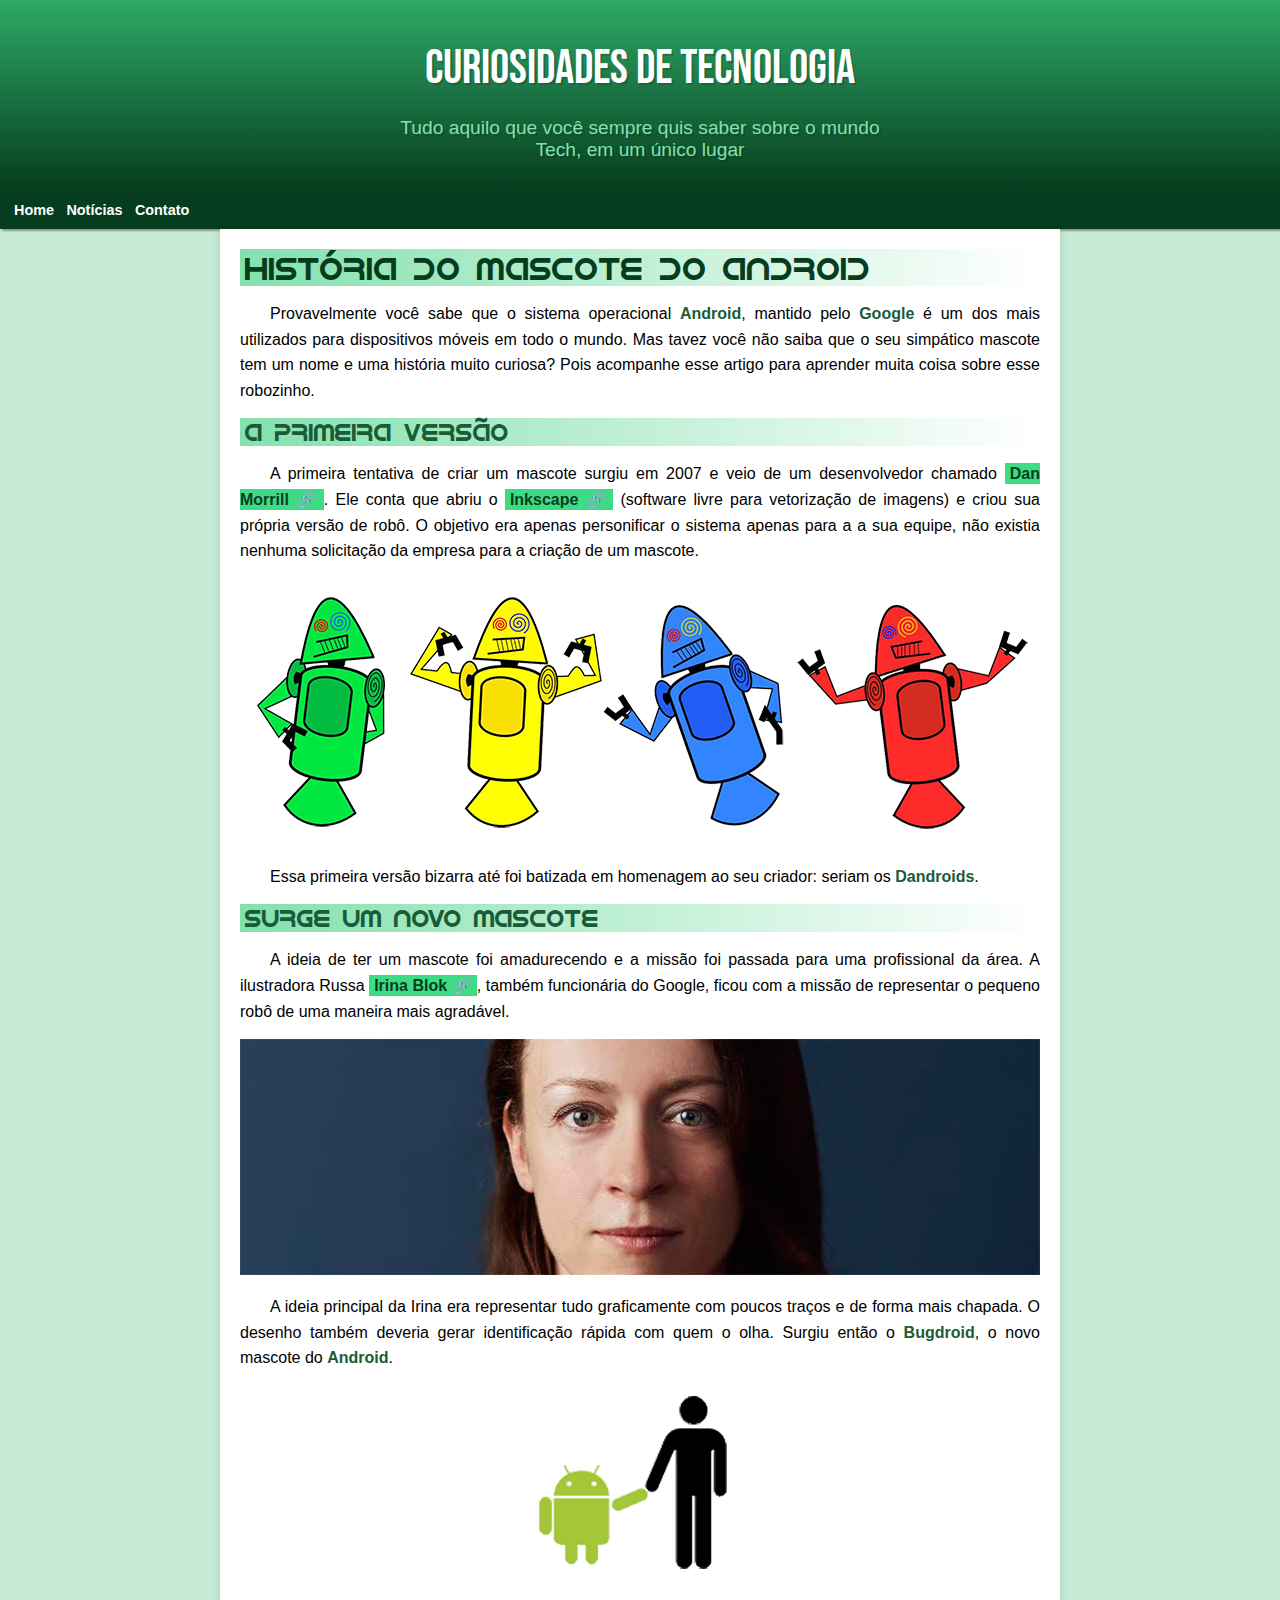
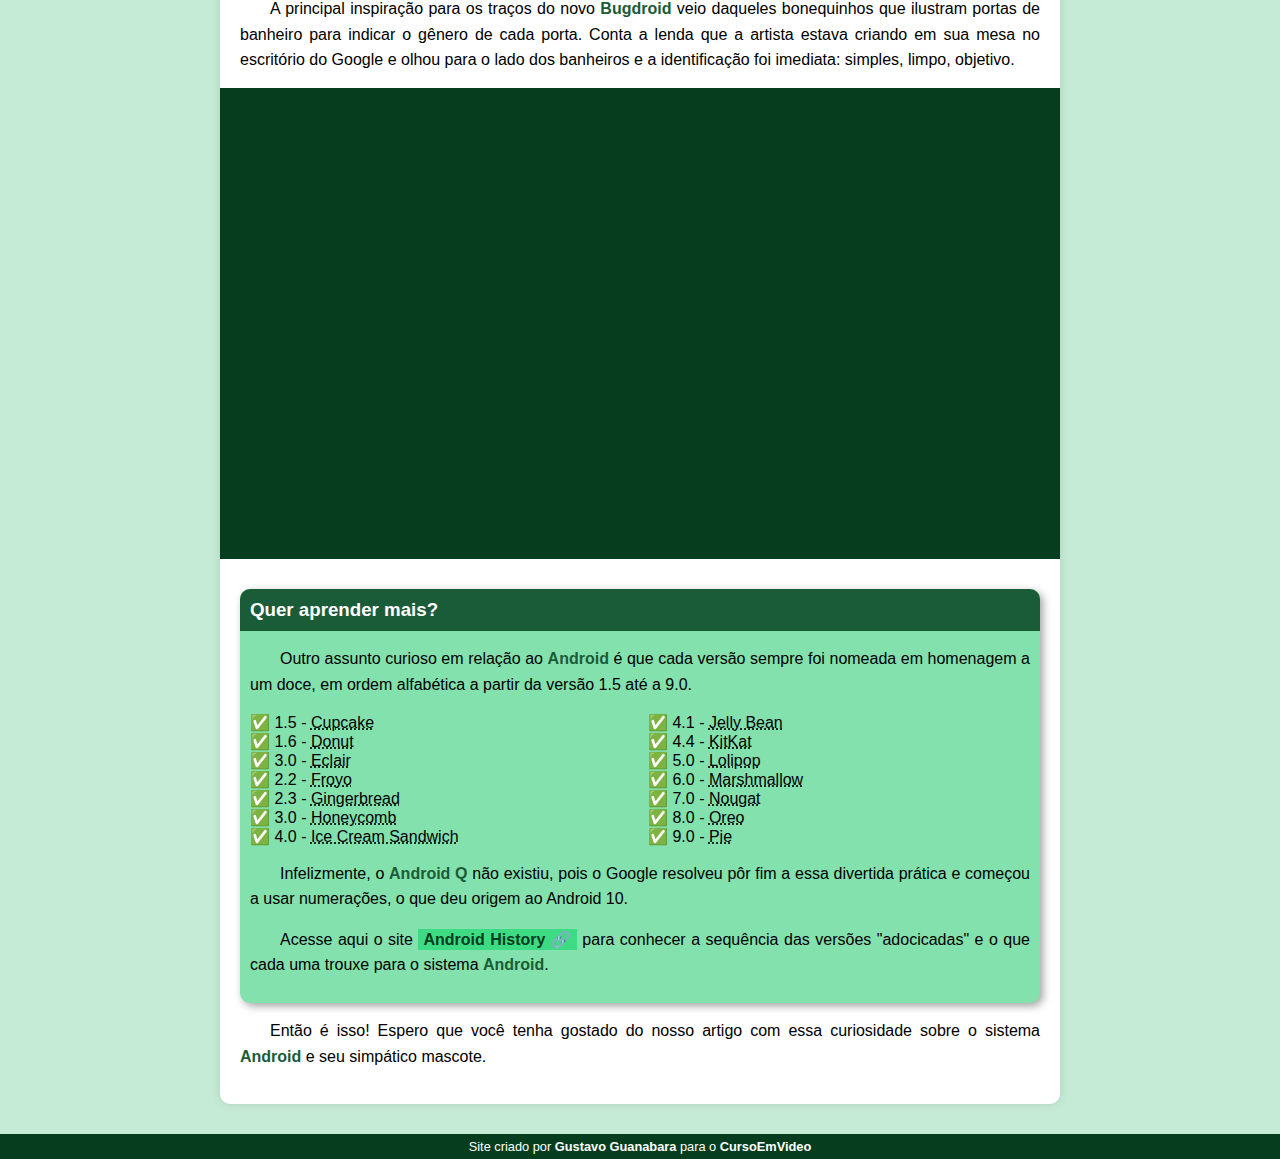
<file: index.html>
<!DOCTYPE html>
<html lang="pt-br">
<head>
    <meta charset="UTF-8">
    <meta http-equiv="X-UA-Compatible" content="IE=edge">
    <meta name="viewport" content="width=device-width, initial-scale=1.0">
    <title>Como surgiu o mascote do Android?</title>
    <link rel="shortcut icon" href="imagens/favicon.ico" type="image/x-icon">
    <link rel="stylesheet" href="style.css">
</head>
<body>
    <header>
        <h1>Curiosidades de Tecnologia</h1>
        <p>Tudo aquilo que você sempre quis saber sobre o mundo Tech, em um único lugar</p>
    </header>
    <nav>
        <a href="#">Home</a>
        <a href="#">Notícias</a>
        <a href="#">Contato</a>
    </nav>
    <main>
        <article>
            <h1>
                História do Mascote do Android
            </h1>

            <p>
                Provavelmente você sabe que o sistema operacional <strong>Android</strong>, mantido pelo <strong>Google</strong> é um dos mais utilizados para dispositivos móveis em todo o mundo. Mas tavez você não saiba que o seu simpático mascote tem um nome e uma história muito curiosa? Pois acompanhe esse artigo para aprender muita coisa sobre esse robozinho.
            </p>

            <h2>
                A primeira versão
            </h2>

            <p>
                A primeira tentativa de criar um mascote surgiu em 2007 e veio de um desenvolvedor chamado <a href="https://androidcommunity.com/dan-morrill-shows-us-the-android-mascot-that-almost-was-20130103/" target="_blank" class = externo rel="external">Dan Morrill</a>. Ele conta que abriu o <a href="https://inkscape.org/pt-br/" target="_blank" class = externo rel="external">Inkscape</a> (software livre para vetorização de imagens) e criou sua própria versão de robô. O objetivo era apenas personificar o sistema apenas para a a sua equipe, não existia nenhuma solicitação da empresa para a criação de um mascote.
            </p>

            <picture>
                <source media="(max-width: 670px)" srcset="imagens/dan-droids-pq.png">
                <img src="imagens/dan-droids.png" alt="Primeiro mascote do Android"></picture>

            <p>
                Essa primeira versão bizarra até foi batizada em homenagem ao seu criador: seriam os <strong>Dandroids</strong>.
            </p>

            <h2>
                Surge um novo mascote
            </h2>

            <p>
                A ideia de ter um mascote foi amadurecendo e a missão foi passada para uma profissional da área. A ilustradora Russa <a href="https://www.irinablok.com/" target="_blank" class = externo rel="external">Irina Blok</a>, também funcionária do Google, ficou com a missão de representar o pequeno robô de uma maneira mais agradável.
            </p>

            <picture>
                <source media="(max-width: 670px)" srcset="imagens/irina-blok-pq.jpg">
                <img src="imagens/irina-blok.jpg" alt="Irina">
            </picture>
            
            <p>
                A ideia principal da Irina era representar tudo graficamente com poucos traços e de forma mais chapada. O desenho também deveria gerar identificação rápida com quem o olha. Surgiu então o <strong>Bugdroid</strong>, o novo mascote do <strong>Android</strong>.
            </p>

            <img src="imagens/bugdroid.png" class="pequena" alt="Android">

            <p>
                A principal inspiração para os traços do novo <strong>Bugdroid</strong> veio daqueles bonequinhos que ilustram portas de banheiro para indicar o gênero de cada porta. Conta a lenda que a artista estava criando em sua mesa no escritório do Google e olhou para o lado dos banheiros e a identificação foi imediata: simples, limpo, objetivo.
            </p>

            <div class = "video"><iframe width="560" height="315" src="https://www.youtube.com/embed/l2UDgpLz20M" title="YouTube video player" frameborder="0" allow="accelerometer; autoplay; clipboard-write; encrypted-media; gyroscope; picture-in-picture; web-share" allowfullscreen></iframe>
            </div>
            
            <aside>
                <h3>
                    Quer aprender mais?
                </h3>

                <p>
                    Outro assunto curioso em relação ao <strong>Android</strong> é que cada versão sempre foi nomeada em homenagem a um doce, em ordem alfabética a partir da versão 1.5 até a 9.0.
                </p>

                <ul>
                    <Li>1.5 - <abbr title="Bolo de copo">Cupcake</abbr></Li>
                    <Li>1.6 - <abbr title="Rosquinha doce">Donut</abbr></Li>
                    <Li>3.0 - <abbr title="Bomba">Eclair</abbr></Li>
                    <Li>2.2 - <abbr title="Iogurte congelado">Froyo</abbr></Li>
                    <Li>2.3 - <abbr title="Biscoito de gengibre">Gingerbread</abbr></Li>
                    <Li>3.0 - <abbr title="Favo de mel">Honeycomb</abbr></Li>
                    <Li>4.0 - <abbr title="Sanduíche de sorvete">Ice Cream Sandwich</abbr></Li>
                    <Li>4.1 - <abbr title="Jujuba">Jelly Bean</abbr></Li>
                    <Li>4.4 - <abbr title="Kit Kat">KitKat</abbr></Li>
                    <Li>5.0 - <abbr title="Pirulito">Lolipop</abbr></Li>
                    <Li>6.0 - <abbr title="Marshmallow">Marshmallow</abbr></Li>
                    <Li>7.0 - <abbr title="Torrone">Nougat</abbr></Li>
                    <Li>8.0 - <abbr title="Oreo">Oreo</abbr></Li>
                    <Li>9.0 - <abbr title="Torta">Pie</abbr></Li>
                </ul>

                <p>
                    Infelizmente, o <strong>Android Q</strong> não existiu, pois o Google resolveu pôr fim a essa divertida prática e começou a usar numerações, o que deu origem ao Android 10.
                </p>

                <p>
                    Acesse aqui o site <a href="https://www.android.com/intl/en_uk/history/" target="_blank" class = externo rel="external">Android History</a> para conhecer a sequência das versões "adocicadas" e o que cada uma trouxe para o sistema <strong>Android</strong>.
                </p>
            </aside>

            <p>
                Então é isso! Espero que você tenha gostado do nosso artigo com essa curiosidade sobre o sistema <strong>Android</strong> e seu simpático mascote.
            </p>
        </article>
    </main>
    <footer>
        <p>
            Site criado por <a href="https://gustavoguanabara.github.io/" target="_blank" rel="external">Gustavo Guanabara</a> para o <a href="https://www.youtube.com/cursoemvideo" target="_blank" rel="external">CursoEmVideo</a>
        </p>
    </footer>
</body>
</html>
</file>
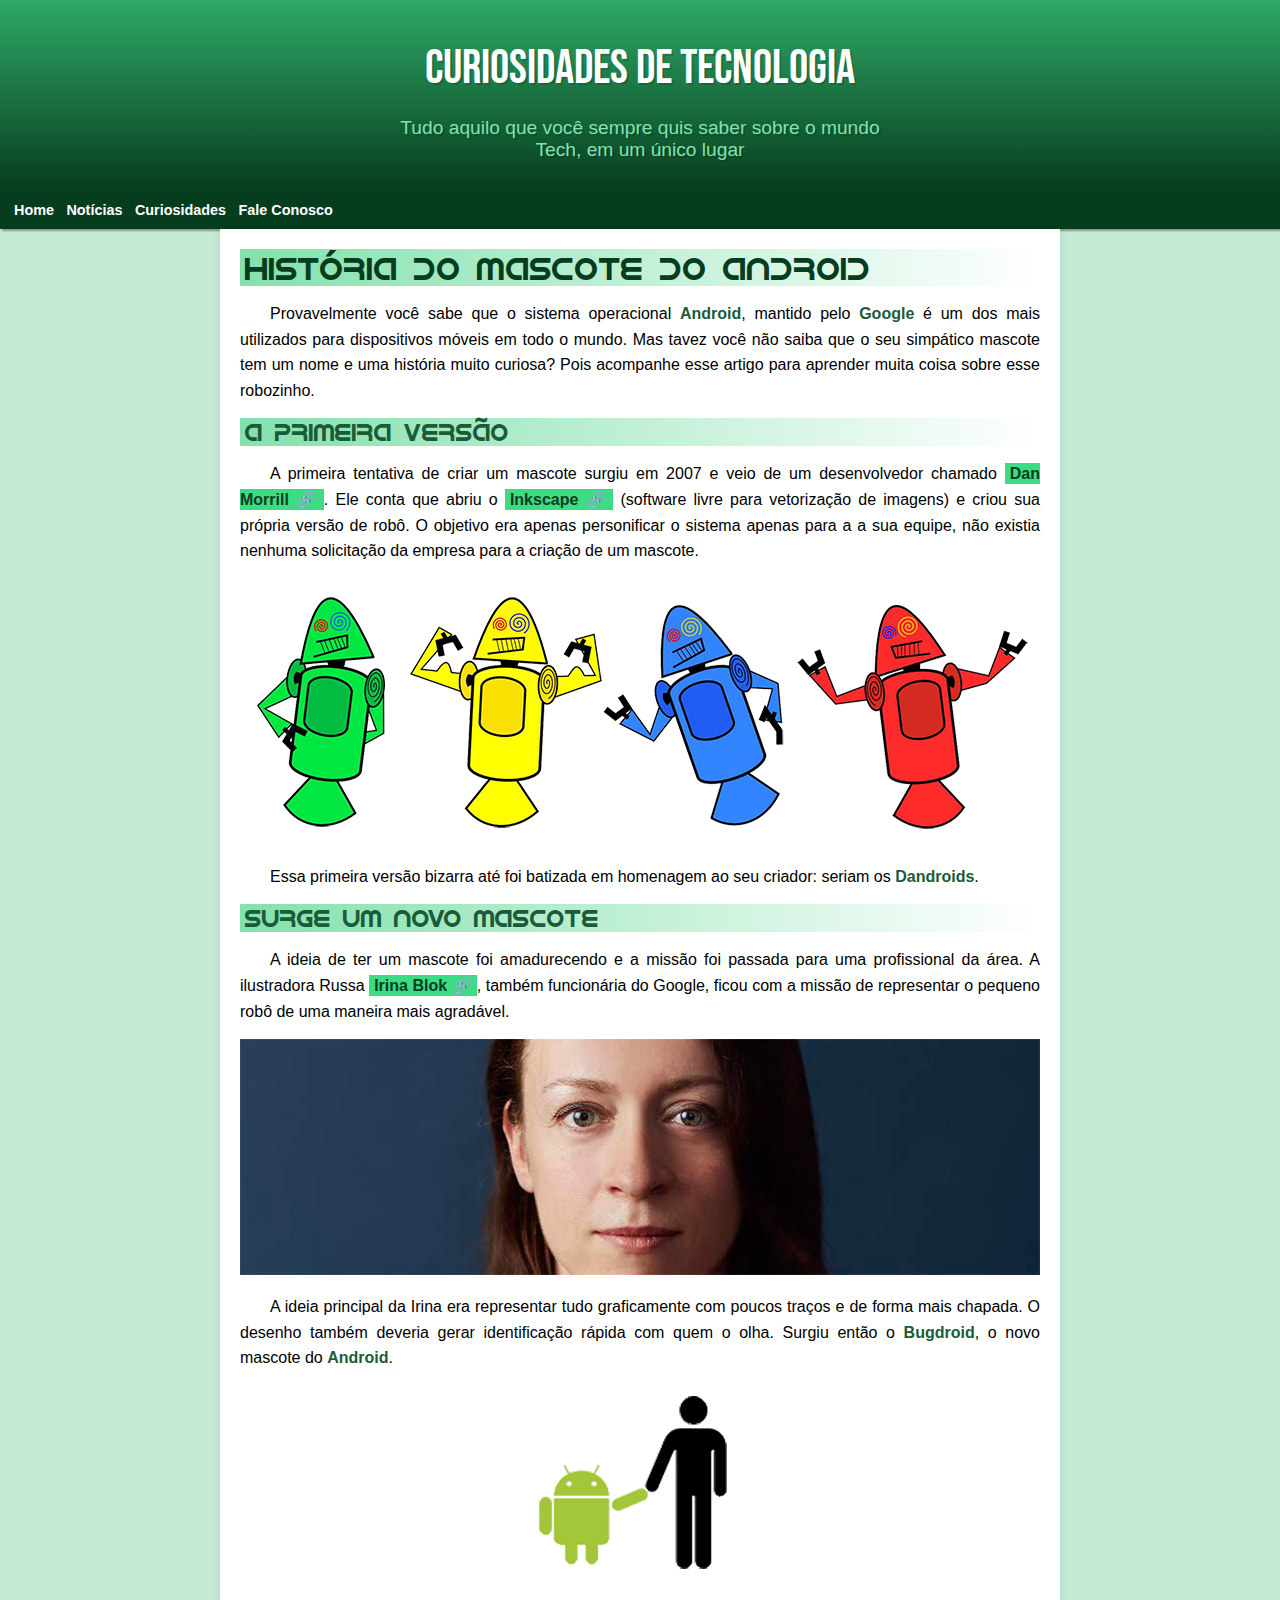
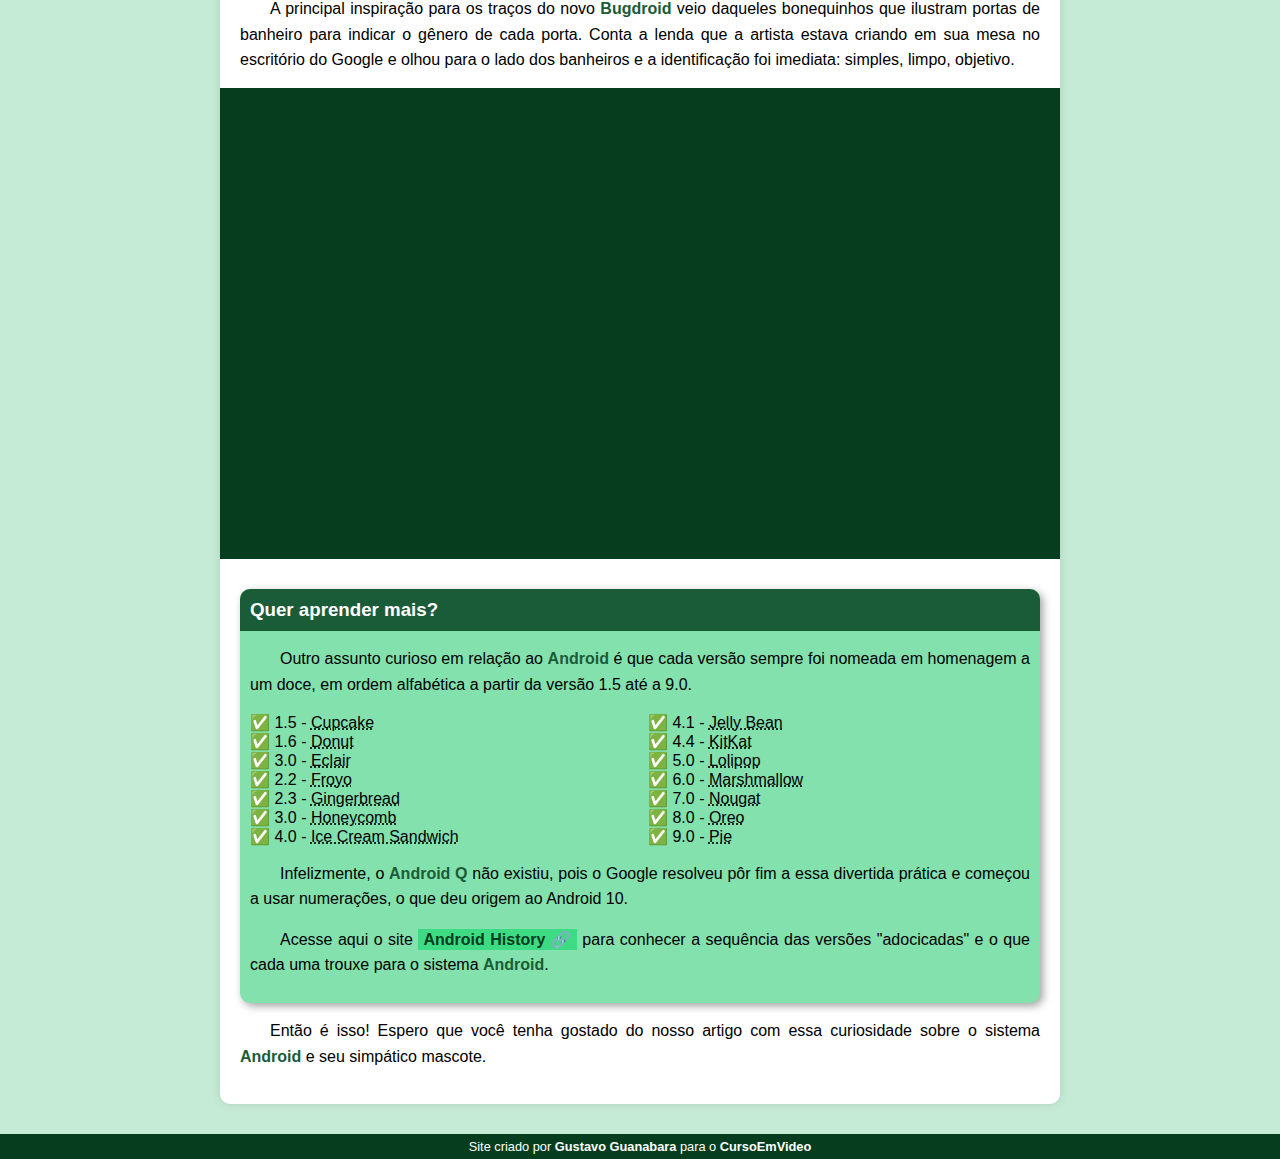
<file: android.html>
<!DOCTYPE html>
<html lang="pt-br">
<head>
    <meta charset="UTF-8">
    <meta http-equiv="X-UA-Compatible" content="IE=edge">
    <meta name="viewport" content="width=device-width, initial-scale=1.0">
    <title>Como surgiu o mascote do Android?</title>
    <link rel="shortcut icon" href="imagens/favicon.ico" type="image/x-icon">
    <link rel="stylesheet" href="style.css">
</head>
<body>
    <header>
        <h1>Curiosidades de Tecnologia</h1>
        <p>Tudo aquilo que você sempre quis saber sobre o mundo Tech, em um único lugar</p>
    </header>
    <nav>
        <a href="#">Home</a>
        <a href="#">Notícias</a>
        <a href="#">Curiosidades</a>
        <a href="#">Fale Conosco</a>
    </nav>
    <main>
        <article>
            <h1>
                História do Mascote do Android
            </h1>

            <p>
                Provavelmente você sabe que o sistema operacional <strong>Android</strong>, mantido pelo <strong>Google</strong> é um dos mais utilizados para dispositivos móveis em todo o mundo. Mas tavez você não saiba que o seu simpático mascote tem um nome e uma história muito curiosa? Pois acompanhe esse artigo para aprender muita coisa sobre esse robozinho.
            </p>

            <h2>
                A primeira versão
            </h2>

            <p>
                A primeira tentativa de criar um mascote surgiu em 2007 e veio de um desenvolvedor chamado <a href="https://androidcommunity.com/dan-morrill-shows-us-the-android-mascot-that-almost-was-20130103/" target="_blank" class = externo rel="external">Dan Morrill</a>. Ele conta que abriu o <a href="https://inkscape.org/pt-br/" target="_blank" class = externo rel="external">Inkscape</a> (software livre para vetorização de imagens) e criou sua própria versão de robô. O objetivo era apenas personificar o sistema apenas para a a sua equipe, não existia nenhuma solicitação da empresa para a criação de um mascote.
            </p>

            <picture>
                <source media="(max-width: 670px)" srcset="imagens/dan-droids-pq.png">
                <img src="imagens/dan-droids.png" alt="Primeiro mascote do Android"></picture>

            <p>
                Essa primeira versão bizarra até foi batizada em homenagem ao seu criador: seriam os <strong>Dandroids</strong>.
            </p>

            <h2>
                Surge um novo mascote
            </h2>

            <p>
                A ideia de ter um mascote foi amadurecendo e a missão foi passada para uma profissional da área. A ilustradora Russa <a href="https://www.irinablok.com/" target="_blank" class = externo rel="external">Irina Blok</a>, também funcionária do Google, ficou com a missão de representar o pequeno robô de uma maneira mais agradável.
            </p>

            <picture>
                <source media="(max-width: 670px)" srcset="imagens/irina-blok-pq.jpg">
                <img src="imagens/irina-blok.jpg" alt="Irina">
            </picture>
            
            <p>
                A ideia principal da Irina era representar tudo graficamente com poucos traços e de forma mais chapada. O desenho também deveria gerar identificação rápida com quem o olha. Surgiu então o <strong>Bugdroid</strong>, o novo mascote do <strong>Android</strong>.
            </p>

            <img src="imagens/bugdroid.png" class="pequena" alt="Android">

            <p>
                A principal inspiração para os traços do novo <strong>Bugdroid</strong> veio daqueles bonequinhos que ilustram portas de banheiro para indicar o gênero de cada porta. Conta a lenda que a artista estava criando em sua mesa no escritório do Google e olhou para o lado dos banheiros e a identificação foi imediata: simples, limpo, objetivo.
            </p>

            <div class = "video"><iframe width="560" height="315" src="https://www.youtube.com/embed/l2UDgpLz20M" title="YouTube video player" frameborder="0" allow="accelerometer; autoplay; clipboard-write; encrypted-media; gyroscope; picture-in-picture; web-share" allowfullscreen></iframe>
            </div>
            
            <aside>
                <h3>
                    Quer aprender mais?
                </h3>

                <p>
                    Outro assunto curioso em relação ao <strong>Android</strong> é que cada versão sempre foi nomeada em homenagem a um doce, em ordem alfabética a partir da versão 1.5 até a 9.0.
                </p>

                <ul>
                    <Li>1.5 - <abbr title="Bolo de copo">Cupcake</abbr></Li>
                    <Li>1.6 - <abbr title="Rosquinha doce">Donut</abbr></Li>
                    <Li>3.0 - <abbr title="Bomba">Eclair</abbr></Li>
                    <Li>2.2 - <abbr title="Iogurte congelado">Froyo</abbr></Li>
                    <Li>2.3 - <abbr title="Biscoito de gengibre">Gingerbread</abbr></Li>
                    <Li>3.0 - <abbr title="Favo de mel">Honeycomb</abbr></Li>
                    <Li>4.0 - <abbr title="Sanduíche de sorvete">Ice Cream Sandwich</abbr></Li>
                    <Li>4.1 - <abbr title="Jujuba">Jelly Bean</abbr></Li>
                    <Li>4.4 - <abbr title="Kit Kat">KitKat</abbr></Li>
                    <Li>5.0 - <abbr title="Pirulito">Lolipop</abbr></Li>
                    <Li>6.0 - <abbr title="Marshmallow">Marshmallow</abbr></Li>
                    <Li>7.0 - <abbr title="Torrone">Nougat</abbr></Li>
                    <Li>8.0 - <abbr title="Oreo">Oreo</abbr></Li>
                    <Li>9.0 - <abbr title="Torta">Pie</abbr></Li>
                </ul>

                <p>
                    Infelizmente, o <strong>Android Q</strong> não existiu, pois o Google resolveu pôr fim a essa divertida prática e começou a usar numerações, o que deu origem ao Android 10.
                </p>

                <p>
                    Acesse aqui o site <a href="https://www.android.com/intl/en_uk/history/" target="_blank" class = externo rel="external">Android History</a> para conhecer a sequência das versões "adocicadas" e o que cada uma trouxe para o sistema <strong>Android</strong>.
                </p>
            </aside>

            <p>
                Então é isso! Espero que você tenha gostado do nosso artigo com essa curiosidade sobre o sistema <strong>Android</strong> e seu simpático mascote.
            </p>
        </article>
    </main>
    <footer>
        <p>
            Site criado por <a href="https://gustavoguanabara.github.io/" target="_blank" rel="external">Gustavo Guanabara</a> para o <a href="https://www.youtube.com/cursoemvideo" target="_blank" rel="external">CursoEmVideo</a>
        </p>
    </footer>
</body>
</html>
</file>
<file: style.css>
@charset "UTF-8";

@import url('https://fonts.googleapis.com/css2?family=Bebas+Neue&display=swap');

@font-face {
    font-family: 'idroid';
    src: url('fontes/idroid.otf') format('opentype');
    font-weight: normal;
    font-style: normal;
}

:root{
    --cor0: #C5EBD6;
    --cor1: #83E1AD;
    --cor2: #3DDC84;
    --cor3: #2FA866;
    --cor4: #1A5C37;
    --cor5: #063D1E;

    --fonte-padrao: Arial, Verdana, Helvetica, sans-serif;
    --fonte-destaque: 'Bebas Neue', Arial;
    --fonte-android: 'idroid', Arial;
}

* {
    margin: 0px;
    padding: 0px;
}

body{
    background-color: var(--cor0);
    font-family: var(--fonte-padrao);
}

a.externo::after{
    content: '\00A0\1F517';
}

header{
    background-image: linear-gradient(to bottom, var(--cor3), var(--cor5));
    min-height: 150px;
    text-align: center;
    padding-top: 40px;
}

header > h1{
    color: white;
    font-family: var(--fonte-destaque);
    font-size: 3em;
    margin-bottom: 20px;
    text-shadow: 2px 2px 0px rgba(0, 0, 0, 0.164);
    font-weight: normal;
}

header > p{
    font-family: var(--fonte-padrao);
    font-size: 1.2em;
    font-weight: lighter;
    color: var(--cor1);
    max-width: 500px;
    margin: auto;
    padding-right: 10px;
    padding-left: 10px;
    padding-bottom: 30px;
    text-shadow: 2px 2px 0px rgba(0, 0, 0, 0.164);
}

nav{
    background-color: var(--cor5);
    padding: 10px;
    box-shadow: 2px 2px 2px rgba(0, 0, 0, 0.349);
}

nav > a{
    font-size: 0.9em;
    color: white;
    padding: 4px;
    text-decoration: none;
    font-weight: bold;
    transition-duration: 0.1s;
}

nav > a:hover{
    background-color: var(--cor3);
    color: var(--cor5);
}

main{
    min-width: 300px;
    max-width: 800px;
    background-color: white;
    padding: 20px;
    margin: auto;
    margin-bottom: 30px;
    box-shadow: 0px 0px 10px rgba(0, 0, 0, 0.116);
    border-bottom-left-radius: 10px;
    border-bottom-right-radius: 10px;
}


main h1{
    background-image: linear-gradient(to right, var(--cor1), transparent);
    color: var(--cor5);
    font-family: var(--fonte-android);
    text-indent: 5px;
    font-weight: normal;
}

main h2{
    background-image: linear-gradient(to right, var(--cor1), transparent);
    color: var(--cor4);
    font-family: var(--fonte-android);
    font-size: 1.3;
    text-indent: 5px;
    font-weight: normal;
}

main p{
    margin: 15px 0px;
    text-align: justify;
    text-indent: 30px;
    line-height: 1.6em;
}

main strong{
    color: var(--cor4);
    font-weight: bold;
}

main a{
    background-color: var(--cor2);
    padding: 2px 5px;
    text-decoration: none;
    font-weight: bold;
    color: var(--cor5);
}

main a:hover{
    text-decoration: underline;
    color: var(--cor4);
}

main img{
    width: 100%;
}


main img.pequena{
    max-width: 300px;
    display: block;
    margin: auto;
}

div.video{
    background-color: var(--cor5);
    margin: 0px -20px 30px -20px;
    padding: 20px;
    position: relative;
    padding-bottom: 56.459%;
}

div.video > iframe{
    position: absolute;
    top: 5%;
    left: 5%;
    width: 90%;
    height: 90%;
}

aside{
    background-color: var(--cor1);
    padding: 10px;
    border-radius: 10px;
    box-shadow: 3px 3px 8px rgba(0, 0, 0, 0.37);
}

aside > h3{
    background-color: var(--cor4);
    color: white;
    padding: 10px;
    margin: -10px -10px 0px -10px;
    border-radius: 10px 10px 0px 0px;
}

aside > ul{
    list-style-type: '\2705\00A0';
    list-style-position: inside;
    columns: 2;

}

footer{
    background-color: var(--cor5);
    color: white;
    text-align: center;
    font-size: 0.8em;
    padding: 5px;
}

footer a{
    color: white;
    font-weight: bolder;
    text-decoration: none;
}

footer a:hover{
    text-decoration: underline;
    color: var(--cor1);
}
</file>
